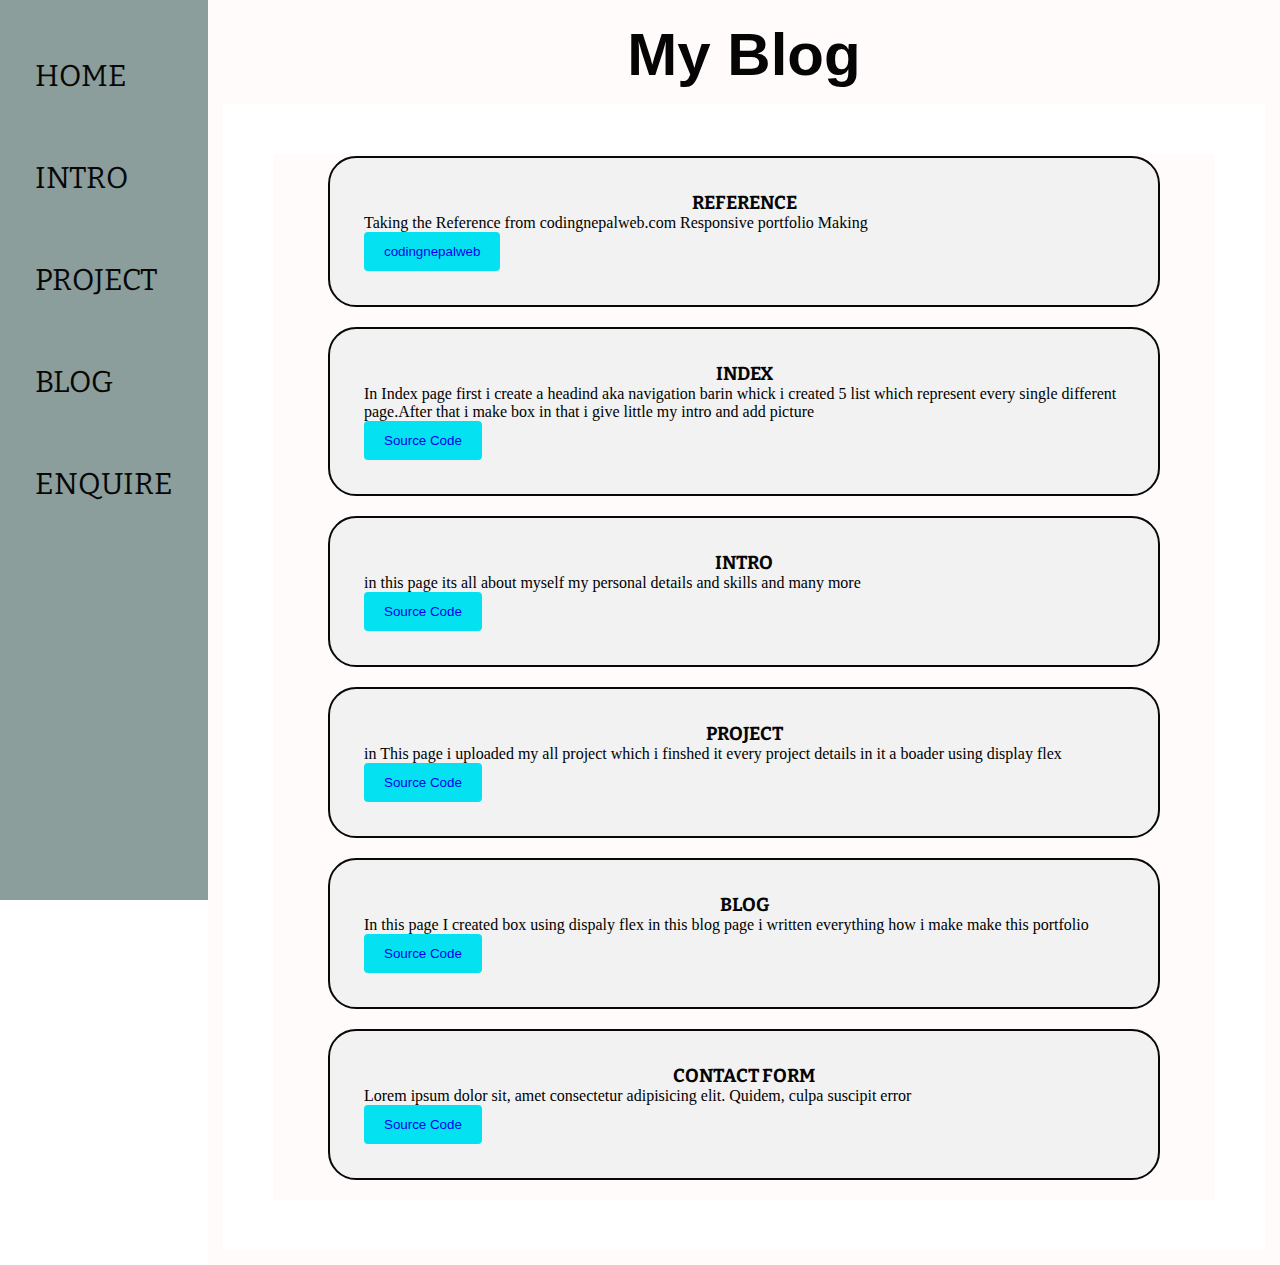
<file: blog.html>
<!DOCTYPE html>
<html lang="en">

<head>

    <meta charset="UTF-8">
    <meta http-equiv="X-UA-Compatible" content="IE=edge">
    <meta name="viewport" content="width=device-width, initial-scale=1.0">
    <title>Aish</title>
    <link rel="stylesheet" href="style.css">
    <script type="text/javascript" src="script.js"></script>

</head>

<body>
    <div class="containeer">
        <div class="heading">
            <nav>
                <ul>
                    <li><a href="/index.html">HOME</a></li>
                    <li><a href="/intro.html">INTRO</a></li>
                    <li><a href="/project.html">PROJECT</a></li>
                    <li><a href="/blog.html">BLOG</a></li>
                    <li><a href="/contactme.html">ENQUIRE</a></li>
                </ul>
            </nav>
        </div>
        <div class="main">
            <div class="pro_heading">My Blog</div>            
            <div class="blog">
                <div class="box">
                    <h3>REFERENCE</h3>
                    <p class="center">Taking the Reference from codingnepalweb.com Responsive portfolio Making</p>
                    <button class="btn"><a href="https://www.codingnepalweb.com/">codingnepalweb</a></button>
                </div>
                <div class="box">
                    <h3>INDEX</h3>
                    <p class="center">In Index page first i create a headind aka navigation barin whick i created 5 list
                        which represent every single different page.After that i make box in that i give little my intro
                        and add picture</p>
                    <button class="btn"><a href="index.txt">Source Code</a></button>
                </div>
                <div class="box">
                    <h3>INTRO</h3>
                    <p class="center">in this page its all about myself my personal details and skills and many more
                    </p>
                    <button class="btn"><a href="index.txt">Source Code</a></button>
                </div>
                <div class="box">
                    <h3>PROJECT</h3>
                    <p class="center">in This page i uploaded my all project which i finshed it every project details in
                        it a boader using display flex</p>
                    <button class="btn"><a href="project.txt">Source Code</a></button>
                </div>
                <div class="box">
                    <h3>BLOG</h3>
                    <p class="center">In this page I created box using dispaly flex in this blog page i written everything how i make make this portfolio </p>
                    <button class="btn"><a href="blog.txt">Source Code</a></button>
                </div>
                <div class="box">
                    <h3>CONTACT FORM</h3>
                    <p class="center">Lorem ipsum dolor sit, amet consectetur adipisicing elit. Quidem, culpa suscipit
                        error</p>
                    <button class="btn"><a href="contactme.txt">Source Code</a></button>
                </div>


            </div>
        </div>
    </div>


</body>

</html>
</file>
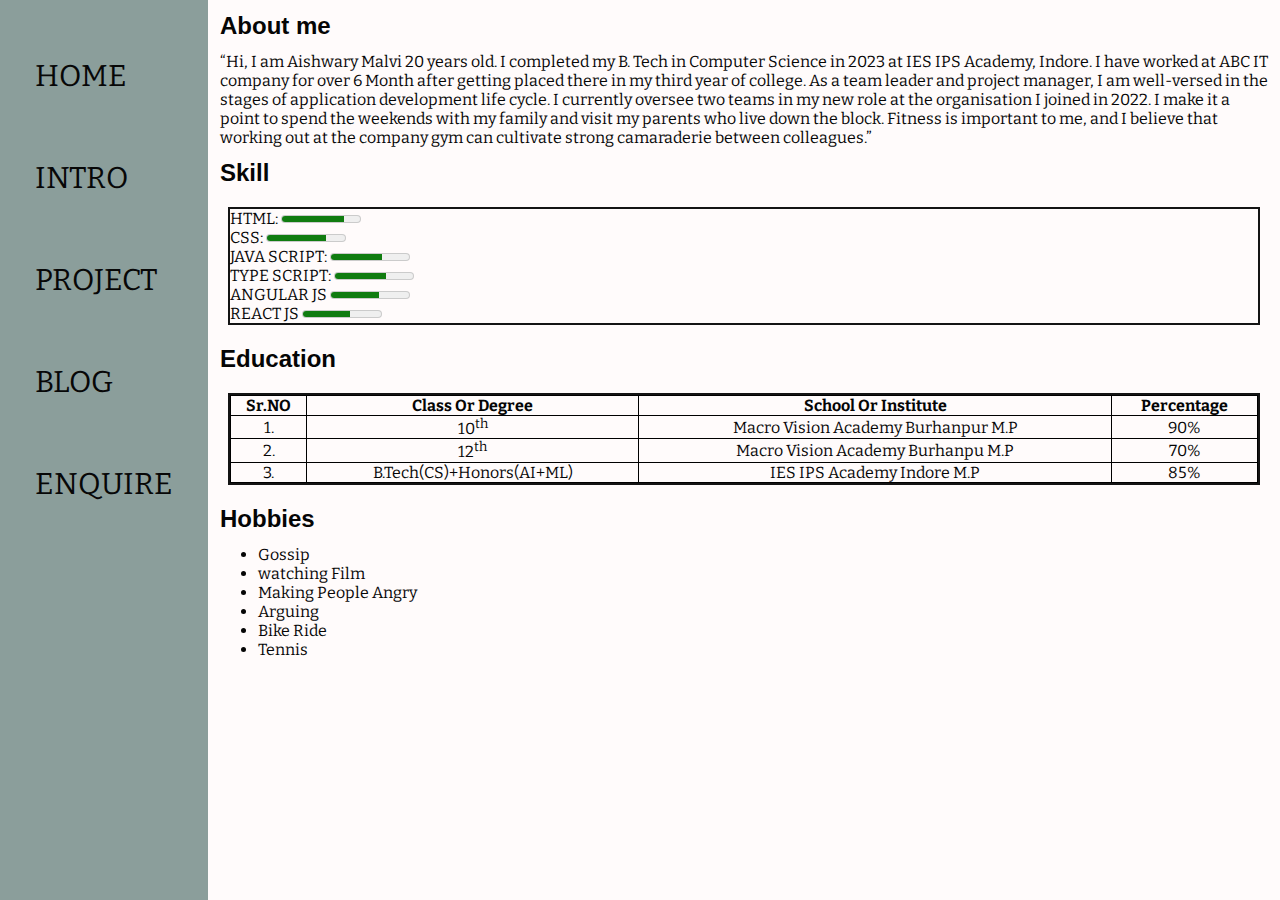
<file: intro.html>
<!DOCTYPE html>
<html lang="en">

<head>
    <meta charset="UTF-8">
    <meta http-equiv="X-UA-Compatible" content="IE=edge">
    <meta name="viewport" content="width=device-width, initial-scale=1.0">
    <title>Aish</title>
    <link rel="stylesheet" href="style.css">
    <script type="text/javascript" src="script.js"></script>

</head>

<body>
    <div class="containeer">
        <div class="heading">
            <nav>
                <ul>
                    <li><a href="/index.html">HOME</a></li>
                    <li><a href="/intro.html">INTRO</a></li>
                    <li><a href="/project.html">PROJECT</a></li>
                    <li><a href="/blog.html">BLOG</a></li>
                    <li><a href="/contactme.html">ENQUIRE</a></li>
                </ul>
            </nav>
        </div>
        <div class="main">
            <div class="intro">
                <h2>About me</h2>
                <p>“Hi, I am Aishwary Malvi 20 years old. I completed my B. Tech in Computer Science in 2023 at IES IPS Academy, Indore. I have
                    worked at ABC IT company for over 6 Month after getting placed there in my third year of college.
                    As a team leader and project manager, I am well-versed in the stages of application development life
                    cycle.

                    I currently oversee two teams in my new role at the organisation I joined in 2022.

                    I make it a point to spend the weekends with my family and visit my parents who live down the block.
                    Fitness is important to me, and I believe that working out at the company gym can cultivate strong
                    camaraderie between colleagues.”</p>
                <h2>Skill</h2>
                <div class="skills">
                    <label for="disk_c">HTML:</label>
                    <meter id="disk_c" value="0.8"></meter><br>
                    <label for="disk_d">CSS:</label>
                    <meter id="disk_d" value="0.75">60%</meter><br>
                    <label for="disk_d">JAVA SCRIPT:</label>
                    <meter id="disk_d" value="0.65">60%</meter><br>
                    <label for="disk_d">TYPE SCRIPT:</label>
                    <meter id="disk_d" value="0.65">60%</meter><br>
                    <label for="disk_d">ANGULAR JS</label>
                    <meter id="disk_d" value="0.62">60%</meter><br>
                    <label for="disk_d">REACT JS</label>
                    <meter id="disk_d" value="0.6">60%</meter><br>
                </div>
                <h2>Education</h2>
                <div class="table">
                    
                    <table>
                        <tr>
                            <th>Sr.NO</th>
                            <th>Class Or Degree</th>
                            <th>School Or Institute</th>
                            <th>Percentage</th>
                        </tr>
                        <tr>
                            <td>1.</td>
                            <td>10<sup>th</sup></td>
                            <td>Macro Vision Academy Burhanpur M.P</td>
                            <td>90%</td>
                        </tr>
                        <tr>
                            <td>2.</td>
                            <td>12<sup>th</sup></td>
                            <td>Macro Vision Academy Burhanpu M.P</td>
                            <td>70%</td>
                        </tr>
                        <tr>
                            <td>3.</td>
                            <td>B.Tech(CS)+Honors(AI+ML)</sup></td>
                            <td>IES IPS Academy Indore M.P</td>
                            <td>85%</td>
                        </tr>
                    </table>
                </div>
                <h2>Hobbies</h2>
                <div class="hob">
                <ul>
                    <li>Gossip</li>
                    <li>watching Film</li>
                    <li>Making People Angry</li>
                    <li>Arguing</li>
                    <li>Bike Ride</li>
                    <li>Tennis</li>
                </ul>
                </div>
            </div>
        </div>

    </div>


</body>

</html>
</file>
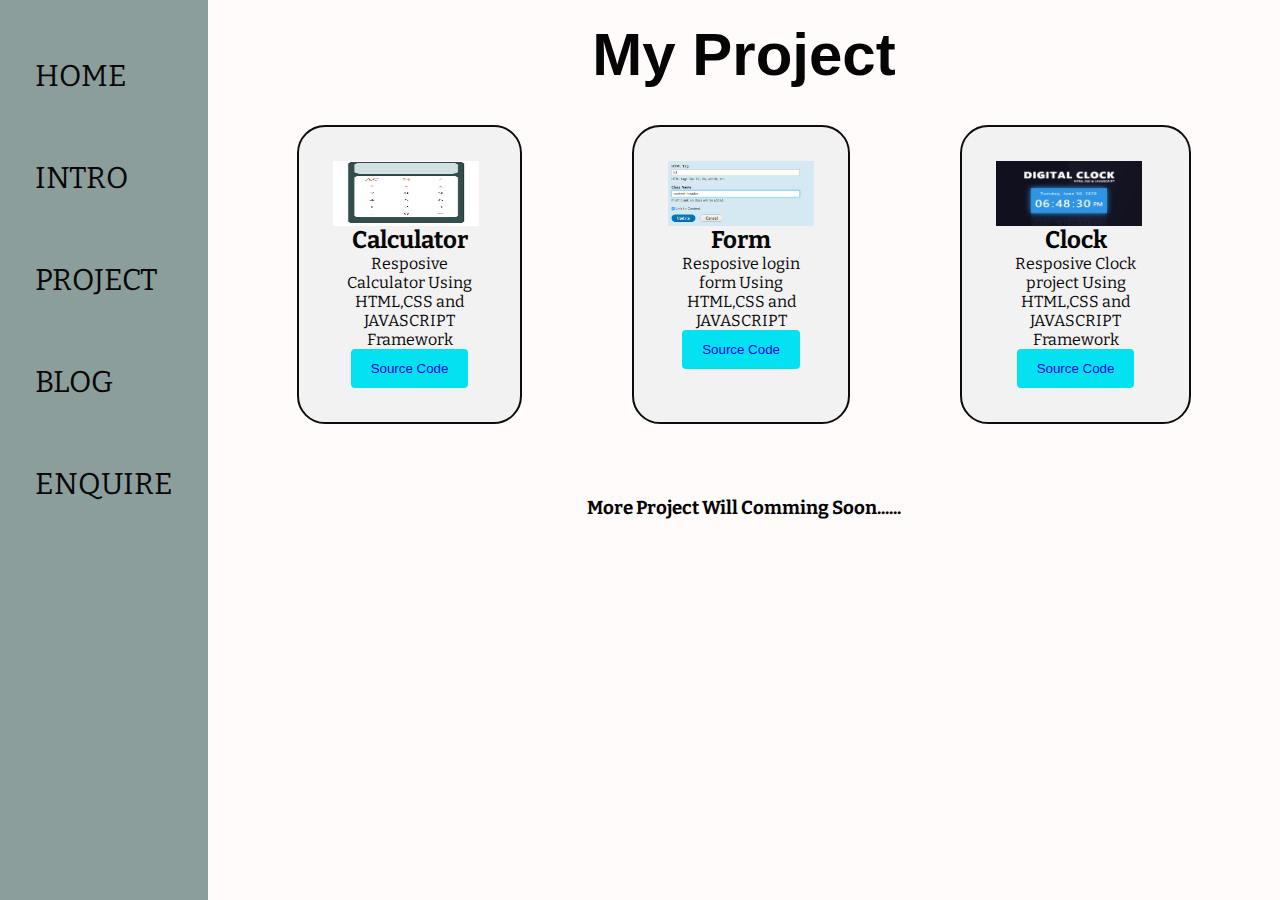
<file: project.html>
<!DOCTYPE html>
<html lang="en">
<head>
    <meta charset="UTF-8">
    <meta http-equiv="X-UA-Compatible" content="IE=edge">
    <meta name="viewport" content="width=device-width, initial-scale=1.0">
    <title>Aish</title>
    <link rel="stylesheet" href="style.css">
    <script type="text/javascript" src="script.js"></script>
    
</head>
<body>
    <div class="containeer">
        <div class="heading">
         <nav>
        <ul>
            <li><a href="/index.html">HOME</a></li>
            <li><a href="/intro.html">INTRO</a></li>
            <li><a href="/project.html">PROJECT</a></li>
            <li><a href="/blog.html">BLOG</a></li>
            <li><a href="/contactme.html">ENQUIRE</a></li>
        </ul>
        </nav>
        </div>
        <div class="main">
            <div class="pro_heading">My Project</div>
        <div class="pro">
            <div class="probox">
                <img src="pic2.png" alt="Calculator Image">
                <h2>Calculator</h2>
                <p class="center">Resposive Calculator Using HTML,CSS and JAVASCRIPT Framework </p>
                <a href=""><button class="probutton"><a href="calculator.txt">Source Code</a></button></a>
            </div>
            <div class="probox">
                <img src="pic1.png" alt="Form Image">
                <h2>Form</h2>
                <p class="center">Resposive login form Using HTML,CSS and JAVASCRIPT</p>
                <a href=""><button class="probutton"><a href="loginform.txt">Source Code</a></button></a>

            </div>
            <div class="probox">
                <img src="pic3.png" alt="Clock Image">
                <h2>Clock</h2>
                <p class="center">Resposive Clock project Using HTML,CSS and JAVASCRIPT Framework</p>
                <a href=""><button class="probutton"><a href="analogclock.txt">Source Code</a></button></a>
            </div>
            </div class= "project_heading"><br>
            <h3>More Project Will Comming Soon......</h3>
        </div>
    </div>
    
    
</body>
</html>
</file>
<file: style.css>
@import url('https://fonts.googleapis.com/css2?family=Bitter:wght@500&display=swap');
@import url('https://fonts.googleapis.com/css2?family=Bitter:wght@500&family=Source+Code+Pro:wght@300&display=swap');

*{
    margin: 0px;
    padding: 0px;
}
.containeer{
    display: flex;
}
.heading{
    background-color: rgb(139, 158, 155);
    font-family: 'Bitter', serif;
    width:240px;
    height:100vh;
    color: rgb(0, 0, 0);
}
.heading nav{
    padding: 25px;
    color: rgb(0, 0, 0);
}
.heading nav li{
    list-style: none;
    font-size: 30px;
    padding: 33px 10px;
    color: rgb(17, 17, 17);
}
.heading nav li a{
    text-decoration: none;
    color: rgb(7, 7, 7);
}
.main{
    background-color: rgb(255, 251, 251);
    font-family: 'Bitter', serif;
    width: auto;
    height: auto;
    color: rgb(5, 5, 5);
}
.info{
    /*background-color: chocolate;*/
    color: rgb(0, 0, 0);
    height: auto;
    width: 170vh;
    margin: 150px auto;
    display: flex;
    justify-content: space-around;
}
.devinfo{
    color: rgb(2, 2, 2);
    display: flex;
    justify-content: center;
    flex-direction: column;
    font-family: 'Bitter', serif;
    font-family: 'Source Code Pro', monospace;
}
.devpic img{
    height: auto;
    width: auto;;
}
.name{
    font-size: 20px;
    color: rgb(0, 0, 0);
    font-weight: bold;
    font-family: 'Fira Sans', sans-serif;
}
.aishinfo{
    font-size: 50px;
    font-weight: bolder;
    font-family: 'Fira Sans', sans-serif;
    color: rgb(2, 2, 2);

}
.about{
    font-size: 20px;    
    color: rgb(0, 0, 0);
    font-weight: 500;
    width: 550px;;
}
.aboutmore{
    font-size: 22px;
    font-family: 'Fira Sans', sans-serif;
    margin-top: 25px;
    color: rgb(16, 17, 17);

}
.devinfo p{
    font-weight: 700;
}
.buttons{
    margin-top: 35px;
}
.buttons button{
    background-color: darkslategray;
    padding: 10px 10px;
    font-family: 'Fira Sans', sans-serif;
    font-size: 20px;
    font-weight: bold;
    border-radius: 20px;
    margin: 0px 10px;
    color: aliceblue;
    cursor: pointer;

}
.buttons button:hover{
    background-color: rgb(50, 52, 54);
}
.divpic img{
    height: 781vh;
    
}
/*Intro page*/
.intro h2{
    font-family: 'Fira Sans', sans-serif;
    margin: 12px;
}

.intro p{
    font-family: 'Bitter', serif;
    margin: 12px;
}

.skills{
    border: 2px solid rgb(20, 20, 20);
    justify-content: center;
    width: auto;
    height: auto;
    margin: 20px
}
.table{
    border: 2px solid rgb(20, 20, 20);
    margin: 20px;
    
}
table, th, td {
    border:1px solid black;
    border-collapse: collapse;
    text-align: center;
  }
table{
    width: 100%;
}

.hob ul{
    margin-left: 50px;
}
/*Enquire page*/

input[type=text], textarea {
    width: 30%;
    padding: 12px;
    border: 1px solid #ccc;
    border-radius: 4px;
    margin-top: 6px;
    margin-bottom: 16px;
    width: 95%;
  }
  input[type=number]{
    width: 30%;
    padding: 12px;
    border: 1px solid #ccc;
    border-radius: 4px;
    margin-top: 6px;
    margin-bottom: 16px;
  }
  input[type=email]{
    width: 30%;
    padding: 12px;
    border: 1px solid #ccc;
    border-radius: 4px;
    margin-top: 6px;
    margin-bottom: 16px;
  }
  
  input[type=submit],[type=reset] {
    background-color: #04e2f1;
    color: white;
    padding: 12px 20px;
    border: none;
    border-radius: 4px;
    cursor: pointer;
  }
  
  input[type=submit],[type=reset]:hover {
    background-color: #274241;
  }
  
  .container {
    border-radius: 5px;
    background-color: #f2f2f2;
    padding: 20px;
    margin: 50px;
    width: 1000px;

  }
  span{
      color: red;
      font-size: 15px;
  }
/*blog page*/
.blog
{
    margin: 15px;
    display:inline-flexbox;
    border: 50px solid white;
}
.box{ 
    border: 2px solid rgb(8, 8, 8);
    padding: 34px;
    margin: 2px 55px;
    border-radius: 28px;
    background: #f2f2f2;
    margin-bottom: 20px;
}

.box img{ 
   height: 50px;
   margin: auto;
   display: block;
   
}

.box p{
    font-family: 'Bree Serif', serif;
    color: black;

} 
.box a:link{
    text-decoration: none;
}
.box button{
    text-decoration: none;
    cursor: pointer;
}

.box button:hover{
    text-decoration: none;
    color: #274241;
}
.box button:active {
    text-decoration: underline;
  }
/*project page*/
.pro_heading{
    text-align: center;
    margin-top: 20px;
    font-size: 60px;
    font-family: 'Fira Sans', sans-serif;
    font-weight: bolder;
}
.pro{
    margin: 34px;
    display: flex;
}

.probox{ 
    border: 2px solid rgb(14, 13, 13);
    padding: 34px;
    margin: 2px 55px;
    border-radius: 28px;
    background: #f2f2f2;
    margin-bottom: 20px;
    text-align: center;
    
}

.probox img{ 
    height: 65px;
    width: 146px;
    display: block;
    cursor: pointer;
     }
.probox a:link{
    text-decoration: none;
}

button{
        background-color: #04e2f1;
        color: white;
        padding: 12px 20px;
        border: none;
        border-radius: 4px;
        cursor: pointer;
      }

button:hover {
        background-color: #274241;
      }

 h3{
    
    text-align: center;
    font-family: 'Bitter', serif;
}
</file>
